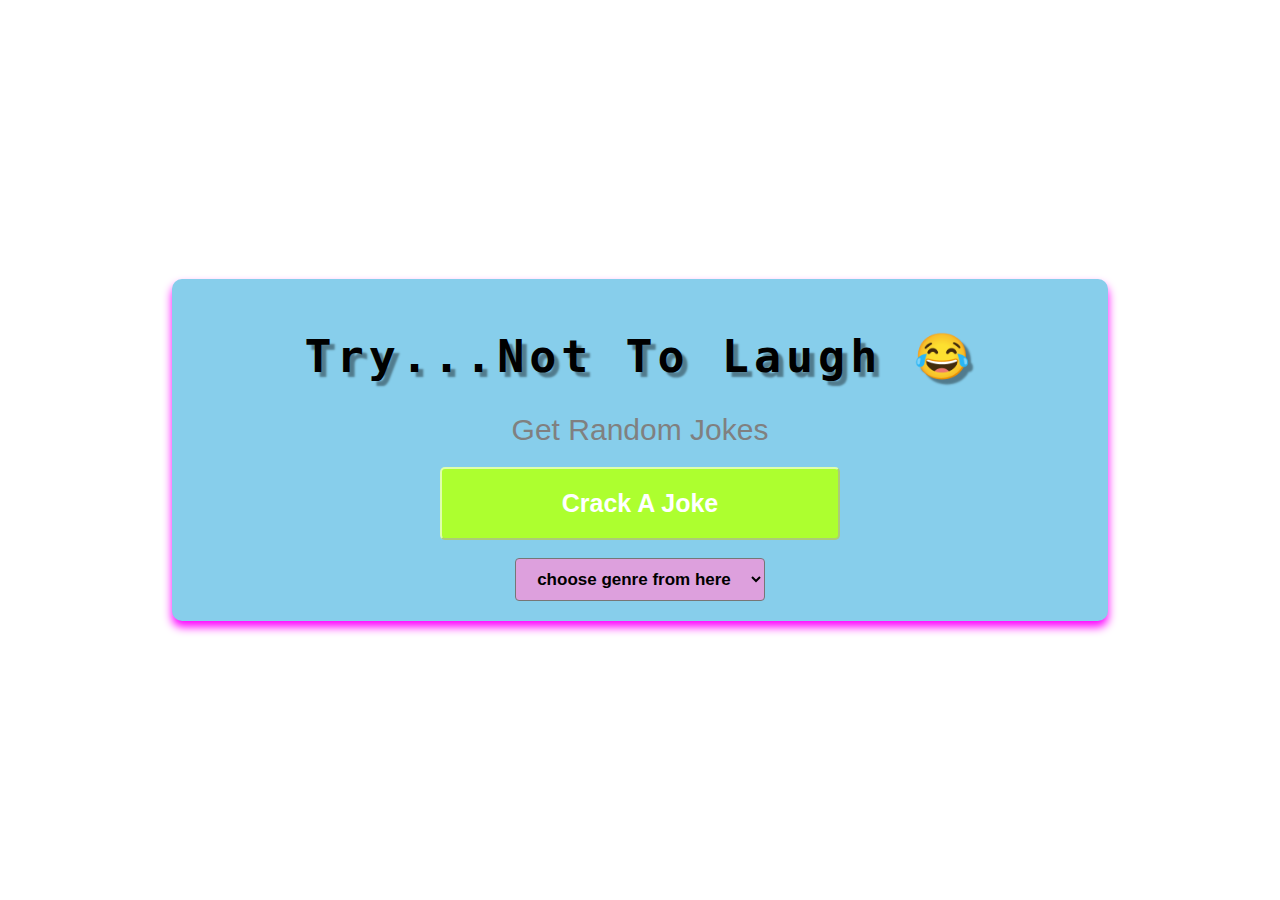
<file: Task 2/index.html>
<!DOCTYPE html>
<html lang="en">
<head>
  <meta charset="UTF-8">
  <meta name="viewport" content="width=device-width, initial-scale=1.0">

  <title>Joke generator</title>

  <link rel="stylesheet" href="joke.css">

</head>
<body>

<div class="container"> 
    <h1 class="heading">Try...Not To Laugh &#128514</h1>
    <p class="joke" id="joke">
       Get Random Jokes
    </p>
    <button onclick="getJoke()" class="btn" id="btn">Crack a Joke</button>
    <br>
    <br>
    <select class="category" id="apiOption">
      <option value="null">choose genre from here</option>
      <option value="option1">dad Jokes</option>
      <option value="option2">chucknorris Jokes</option>
      <option value="option3">Funny Jokes</option>
    </select>
</div>



<script src="joke.js"></script>

</body>
</html>
</file>
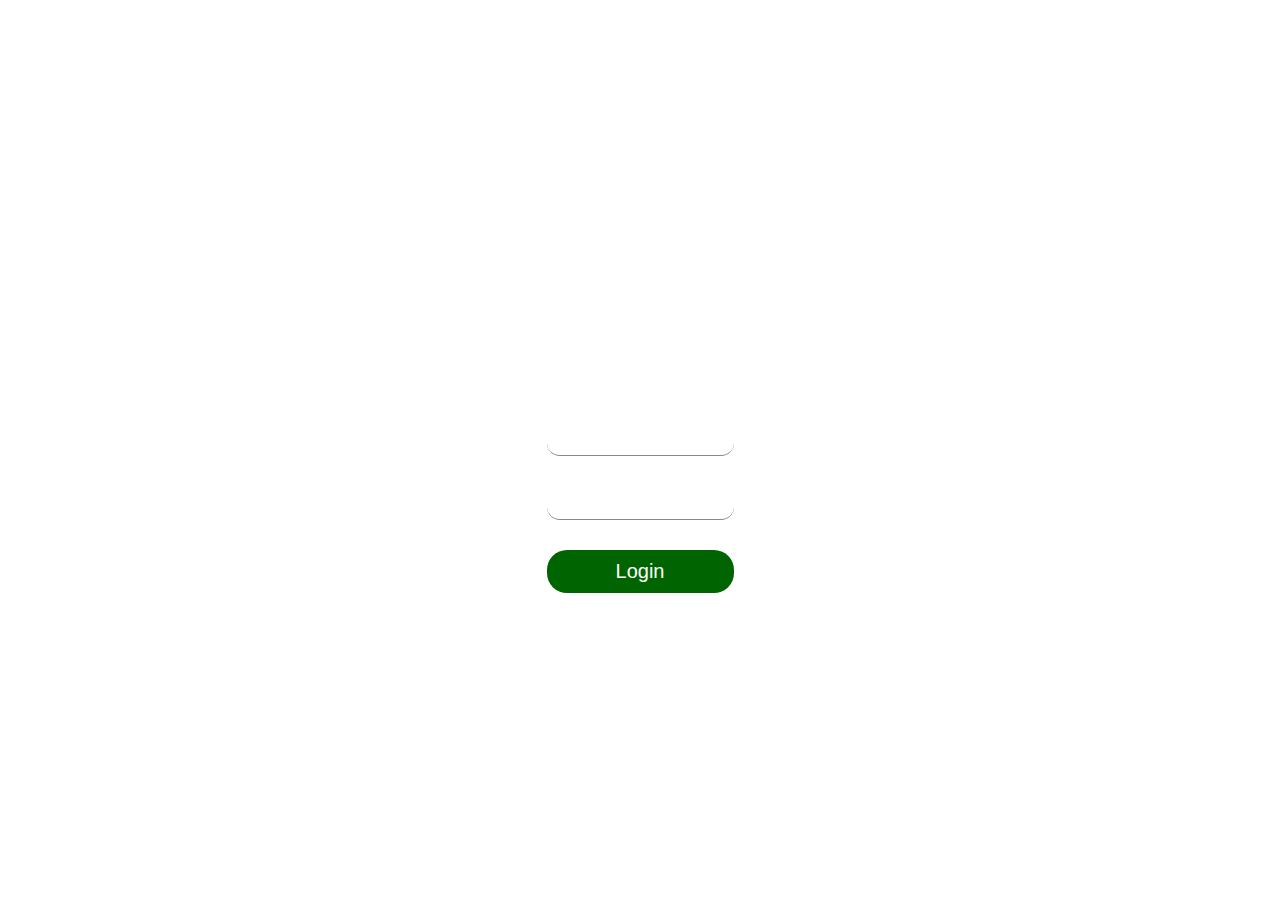
<file: Task 3/index1.html>
<!DOCTYPE html>
<html lang="en">
  <head>
    <meta charset="UTF-8" />
    <meta http-equiv="X-UA-Compatible" content="IE=edge" />
    <meta name="viewport" content="width=device-width, initial-scale=1.0" />
    <link rel="stylesheet" href="style.css" />
    <title>Document</title>
  </head>
  <body>
    <div class="container">
      <h1>Login here</h1>
      <form>
        <label for="username">Username</label>
        <input type="text" name="username" />
        <label for="password">Password</label>
        <input type="password" name="password" />
        <input type="submit" class="login-btn" value="Login" />
      </form>
    </div>
    <script src="./login.js"></script>
  </body>
</html>
</file>
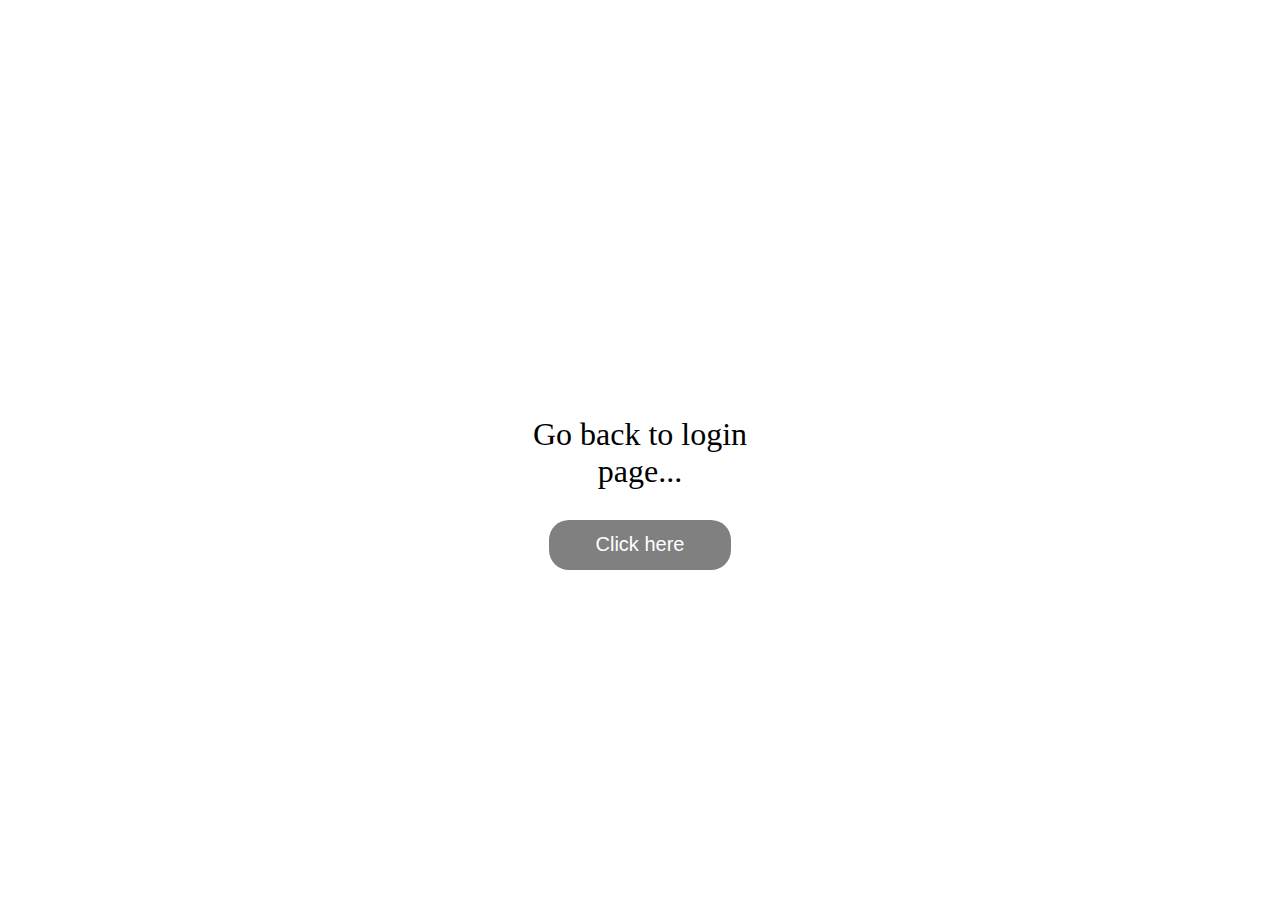
<file: Task 3/index2.html>
<!DOCTYPE html>
<html lang="en">
  <head>
    <meta charset="UTF-8" />
    <meta http-equiv="X-UA-Compatible" content="IE=edge" />
    <meta name="viewport" content="width=device-width, initial-scale=1.0" />
    <link rel="stylesheet" href="style.css" />
    <title>Document</title>
  </head>
  <body>
    <div class="container">
      <h1>Welcome</h1>
    <p>Go back to login page...</p>
      <button class="logout-btn">Click here</button>
    </div>
    <script src="./logout.js"></script>
  </body>
</html>
</file>
<file: Task 2/joke.css>
body{
    margin: 0;
    background: url(https://www.rd.com/wp-content/uploads/2020/10/101-short-jokes-opener.jpg);
    background-position: right;
    background-size: 100% 100%;
    min-height: 100vh;
    display:flex;
    justify-content:center;
    align-items:center;
    font-family: sans-serif;
}

.container{
    background-color:skyblue;
    opacity: 1;
    padding:20px;
    box-shadow: 0 6px 10px rgba(253, 0, 255, 1);
    border-radius: 10px;
    width:70%;
    text-align: center;
    color:black;
}

.heading{
    font-size: 45px;
    font-weight: bolder;
    font-family: monospace;
    text-shadow: 5px 5px 2px rgba(0, 0, 0, .4);
    letter-spacing: 5px;
}

.joke{
    font-size: 30px;
    font-weight: 500;
    margin: 20px;
    color: grey;
}

.btn{
    font-size: 25px;
    font-weight: 700;
    border-radius: 5px;
    cursor: pointer;
    padding: 20px;
    margin-left:0px;
    background-color:greenyellow;
    border-color: rgba(255, 255, 255, .6);
    text-transform:capitalize;
    width: 400px;
    color: white;
}
.btn:hover{
    background-color:darksalmon;
    transition: all .4s ease;
}

.category{
    background-color:plum;
    padding: 10px;
    margin-left:0;
    border-radius: 4px;
    width: 250px;
    text-align: center;
    font-size: 17px;
    color:black;
    font-weight: 700;
    cursor: pointer;
}

.category option{
    background-color: rgb(219, 255, 184);
}

.category option:checked{
    background-color: rgb(121, 222, 177);
}

@media (max-width:1070px){
    .container{
        justify-content: center;
    }
    .btn{
        justify-content: center;
        margin-bottom: .6rem;
        margin-left: 10px;
    }
    .category{
        margin-top: 2rem;
    }
}

@media(max-width:768px){
    .category{
        width: 150px;
        font-size: 11px;
        font-weight: 400;
    }
    .btn{
        width: 150px;
        font-size: 12px;
        font-weight: 400;
        margin-left: 1px;
        height: 15px;
        justify-content: center;
        margin-top: 50%;
    }
    .container{
        width: 80%;
        /* height: 90vh; */
    }
    .container p{
        font-size: 22px;
        margin-top: 5rem;   
    }
    .container h1{
        font-size: 30px;
    }
}
</file>
<file: Task 3/style.css>
*{
    margin: 0;
    padding: 0;
    box-sizing: border-box;
}

body{
    background-image: url(https://img.freepik.com/free-photo/3d-dark-grunge-display-background-with-smoky-atmosphere_1048-16218.jpg);
    background-repeat: no-repeat;
    background-size: cover;
    display: grid;
    place-items: center;
    height: 100vh;
}

.container{
    display: flex;
    flex-direction: column;
    align-items: center;
    justify-content: center;
    height: 350px;
    width: 300px;
    background-image: url(https://img.freepik.com/premium-photo/dark-red-background-with-uneven-spots-vignetting-crumpled-thick-paper-texture-blood-red-color-dark-frame-around-edges_565632-624.jpg);
    border-radius: 15px;
    padding: 20px;
}

h1{
    font-family: Arial, Helvetica, sans-serif;
    padding-bottom: 30px;
    color:white;
    font-size: 3rem;
}

p{
   text-align: center;
   font-size: 2rem;
}

}

form{
    display: flex;
    flex-direction: column;
}

label{
    font-size: 25px;
    font-weight: bold;
    color: white;
    width: 100%;

}

input{
    padding: 5px;
    border: none;
    border-bottom: 1px solid rgb(137, 137, 137);
    margin-top: 10px;
    outline: none;
    border-radius: 20px;
    display: block;
}

.login-btn{
    border: none;
    background-color:darkgreen;
    color: #fff;
    font-size: 20px;
    padding: 10px;
    cursor: pointer;
    border-radius: 20px;
    margin-top: 30px;
    width: 100%;

}

.logout-btn {
    border: none;
    background-color: grey;
    color: #fff;
    height: 50px;
    width: 70%;
    font-size: 20px;
    border-radius: 5px;
    margin-top: 30px;
    cursor: pointer;
    border-radius: 20px;
}
</file>
